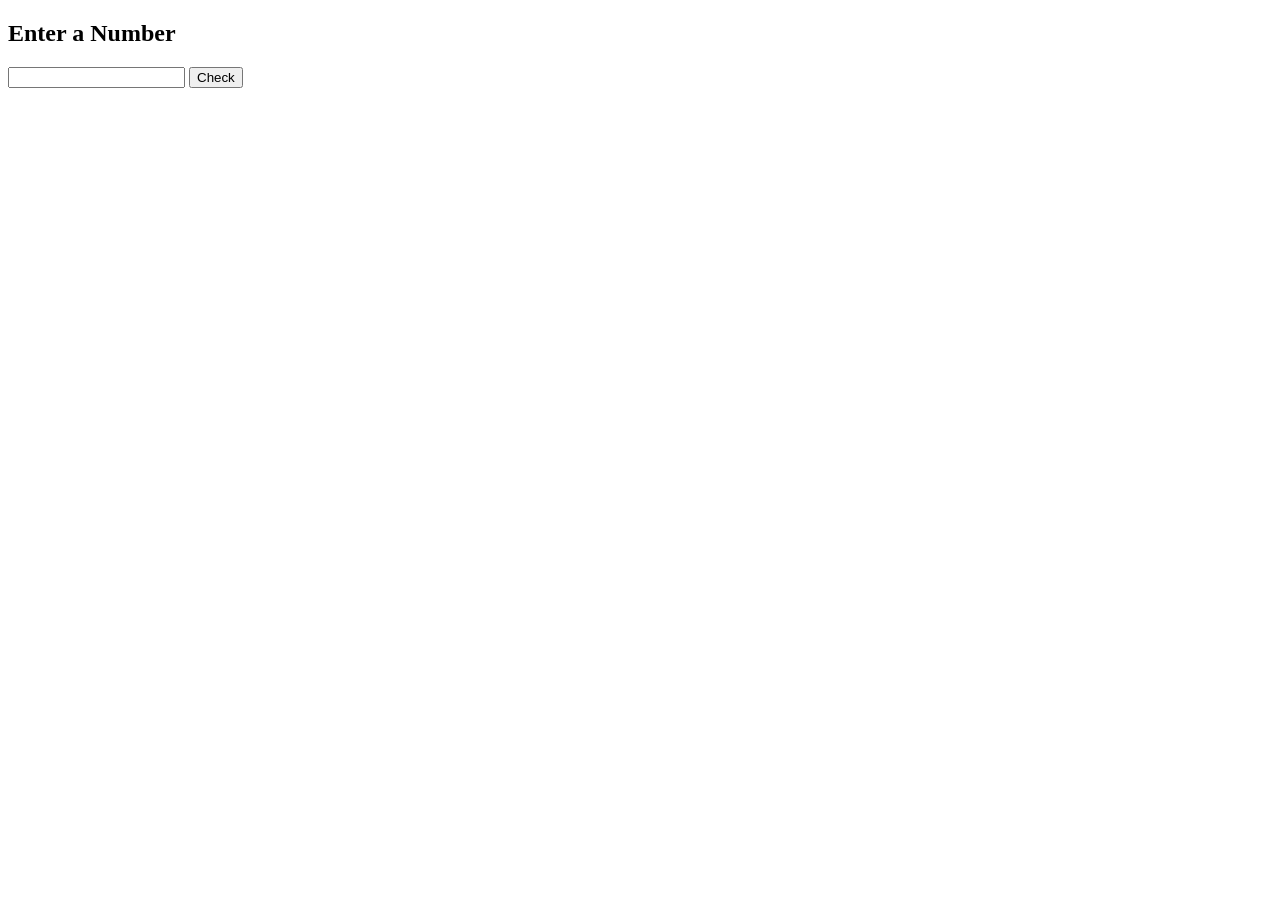
<file: st1practical/index.html>
<!DOCTYPE html>
<html>
<head>
    <title>Even Odd Checker</title>
</head>
<body>

    <h2>Enter a Number</h2>

    <input type="number" id="num">
    <button onclick="checkNumber()">Check</button>

    <h3 id="result"></h3>
    <p id="numbers"></p>

    <!-- Link JavaScript file -->
    <script src="responsive.js"></script>

</body>
</html>
</file>
